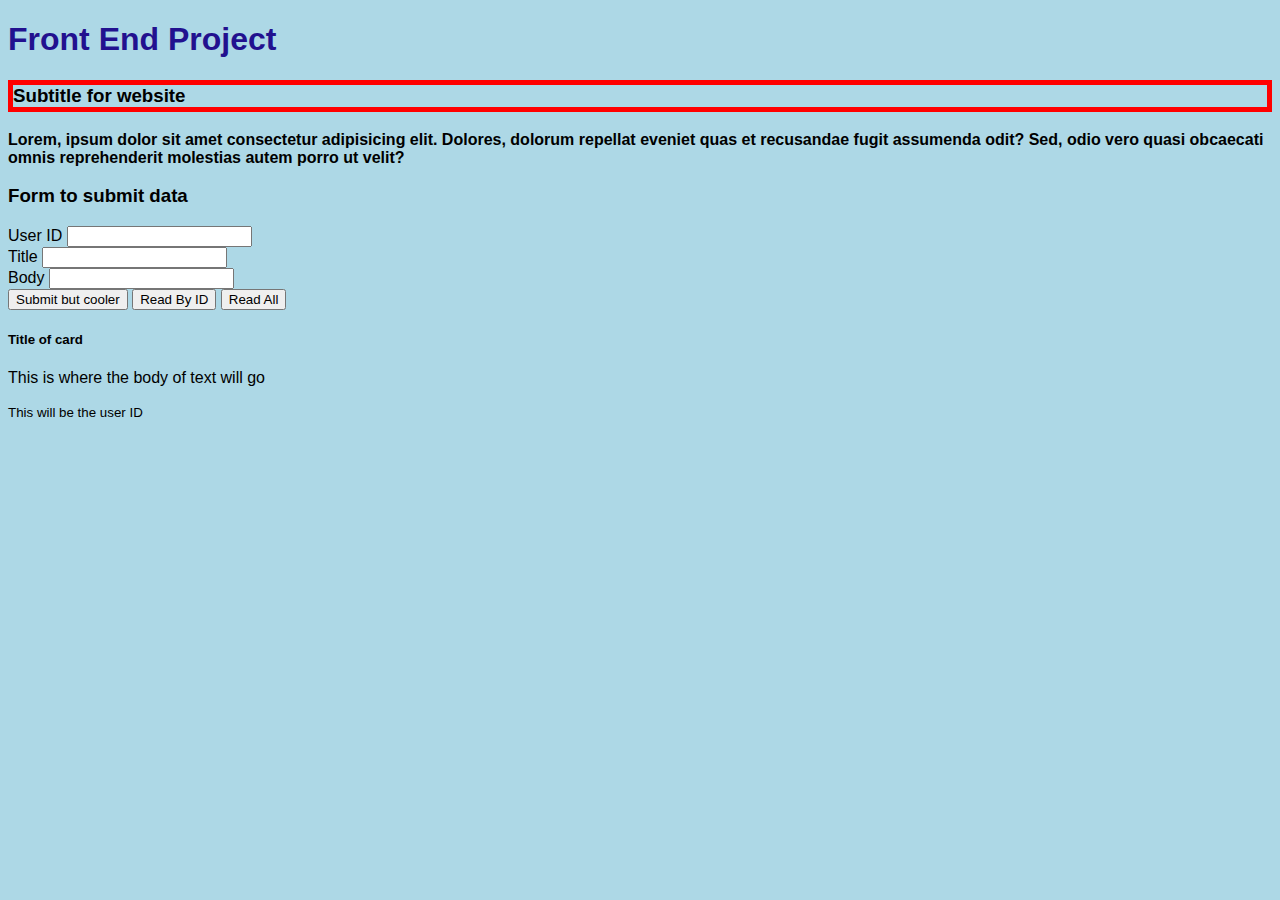
<file: Cohort1/index.html>
<!DOCTYPE html>
<html lang="en">
  <head>
    <meta charset="UTF-8" />
    <meta http-equiv="X-UA-Compatible" content="IE=edge" />
    <meta name="viewport" content="width=device-width, initial-scale=1.0" />
    <link
      rel="stylesheet"
      href="https://cdn.jsdelivr.net/npm/bootstrap@4.6.0/dist/css/bootstrap.min.css"
      integrity="sha384-B0vP5xmATw1+K9KRQjQERJvTumQW0nPEzvF6L/Z6nronJ3oUOFUFpCjEUQouq2+l"
      crossorigin="anonymous"
    />
    <link rel="stylesheet" type="text/css" href="general.css" />
    <link rel="stylesheet" type="text/css" href="index.css" />
    <title>Front End Example</title>
  </head>
  <body>
    <h1>Front End Project</h1>
    <h3 class="borderRed">Subtitle for website</h3>
    <!-- <h3>Second Sub title</h3> -->
    <p id="paragraph">
      Lorem, ipsum dolor sit amet consectetur adipisicing elit. Dolores, dolorum
      repellat eveniet quas et recusandae fugit assumenda odit? Sed, odio vero
      quasi obcaecati omnis reprehenderit molestias autem porro ut velit?
    </p>

    <!-- <div>
      <p>This is a paragraph within a Div</p>
      <p>This is a second paragraph within a div</p>
      <div>This is a second div</div>
      <span> New Span 1 </span>
      <span> New Span 2 </span>
    </div> -->

    <!-- <div class="container">
        <div class="row">
          <div class="col-6 borderRed">
            One of three columns
          </div>
          <div class="col-4 borderRed">
            One of three columns
          </div>
          <div class="col borderRed">
            One of three columns
          </div>
        </div>
        <div class="row">
            <div class="col-4 borderRed">
              One of three columns
            </div>
            <div class="col-8 borderRed">
              One of three columns
            </div>
          </div>
          <div class="row">
            <div class="col-4 borderRed">
              One of three columns
            </div>
          </div>
      </div> -->

    <div class="formDiv container">
        <h3> Form to submit data</h3>
      <form>
        <div class="form-group">
            <label for="userIdForm"> User ID </label>
            <input type="number" class="form-control" id="userIdForm">
        </div>
        <div class="form-group">
            <label for="titleForm"> Title </label>
            <input type="text" class="form-control" id="titleForm">
        </div>
        <div class="form-group">
            <label for="bodyForm"> Body </label>
            <input type="text" class="form-control" id="bodyForm">
        </div>
        <div class="buttonGroup">
            <button type="button" class="btn btn-info" id="submitFormBtn"> Submit but cooler </button>
            <button type="button" class="btn btn-info" id="readByIdBtn"> Read By ID </button>
            <button type="button" class="btn btn-info" id="readAllBtn"> Read All  </button>
        </div>
      </form>
    </div>

    <div class="cardDiv container mt-3">
        <div class="card my-2">
            <div class="card-body">
                <h5 class="card-title">Title of card</h5>
                <p class="card-text cardBodyText"> This is where the body of text will go</p>
                <p class="card-text">
                    <small class="text-muted cardIdText">This will be the user ID</small>
                </p>
            </div>
        </div>
    </div>

    <!-- Document Object Model -->

    
    <script
      src="https://code.jquery.com/jquery-3.5.1.slim.min.js"
      integrity="sha384-DfXdz2htPH0lsSSs5nCTpuj/zy4C+OGpamoFVy38MVBnE+IbbVYUew+OrCXaRkfj"
      crossorigin="anonymous"
    ></script>
    <script
      src="https://cdn.jsdelivr.net/npm/bootstrap@4.6.0/dist/js/bootstrap.bundle.min.js"
      integrity="sha384-Piv4xVNRyMGpqkS2by6br4gNJ7DXjqk09RmUpJ8jgGtD7zP9yug3goQfGII0yAns"
      crossorigin="anonymous"
    ></script>
    <script src="index.js"></script>
  </body>
</html>
</file>
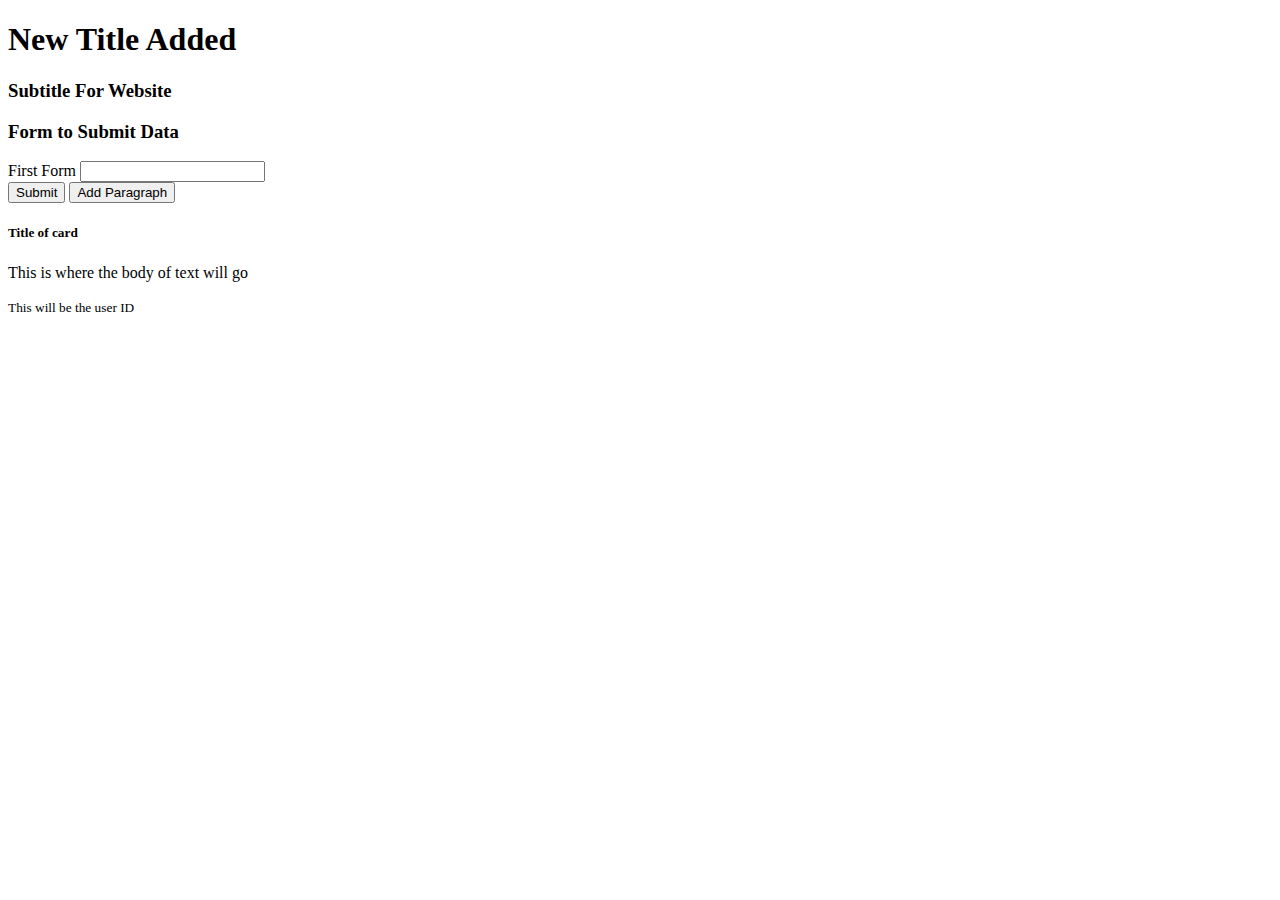
<file: SkeletonCode/index.html>
<!DOCTYPE html>
<html lang="en">
  <head>
    <meta charset="UTF-8" />
    <meta http-equiv="X-UA-Compatible" content="IE=edge" />
    <meta name="viewport" content="width=device-width, initial-scale=1.0" />
    <title>Document</title>
    <!-- Add BootStrap CSS -->
    <link
      rel="stylesheet"
      href="https://cdn.jsdelivr.net/npm/bootstrap@4.6.0/dist/css/bootstrap.min.css"
      integrity="sha384-B0vP5xmATw1+K9KRQjQERJvTumQW0nPEzvF6L/Z6nronJ3oUOFUFpCjEUQouq2+l"
      crossorigin="anonymous"
    />
  </head>
  <body>
      <div class="container headerDiv">
        <h1>Front End Skeleton</h1>
        <h3>Subtitle For Website</h3>
      </div>

<!-- Add the rest of form functions -->
    <div class="container formDiv">
      <h3>Form to Submit Data</h3>
      <form>
        <div class="form-group">
          <label for="userIdForm"> First Form </label>
          <input type="number" class="form-control" id="userIdForm" />
        </div>
      </form>
    </div>

    <!-- Add more Button Functions  -->
    <div class="container buttonGroup">
        <button type="button" class="btn btn-info" id="submitBtn"> Submit </button>
        <button type="button" class="btn btn-success" id="addBtn"> Add Paragraph </button>
    </div>

    <!-- Example Card, take form values to populate card values -->
    <div class="container cardDiv">
        <div class="card my-2">
            <div class="card-body">
                <h5 class="card-title">Title of card</h5>
                <p class="card-text cardBodyText"> This is where the body of text will go</p>
                <p class="card-text">
                    <small class="text-muted cardIdText">This will be the user ID</small>
                </p>
            </div>
        </div>
    </div>

    <!-- BootStrap JS  -->
    <script
      src="https://code.jquery.com/jquery-3.5.1.slim.min.js"
      integrity="sha384-DfXdz2htPH0lsSSs5nCTpuj/zy4C+OGpamoFVy38MVBnE+IbbVYUew+OrCXaRkfj"
      crossorigin="anonymous"
    ></script>
    <script
      src="https://cdn.jsdelivr.net/npm/bootstrap@4.6.0/dist/js/bootstrap.bundle.min.js"
      integrity="sha384-Piv4xVNRyMGpqkS2by6br4gNJ7DXjqk09RmUpJ8jgGtD7zP9yug3goQfGII0yAns"
      crossorigin="anonymous"
    ></script>
    <script src="index.js"></script>
  </body>
</html>
</file>
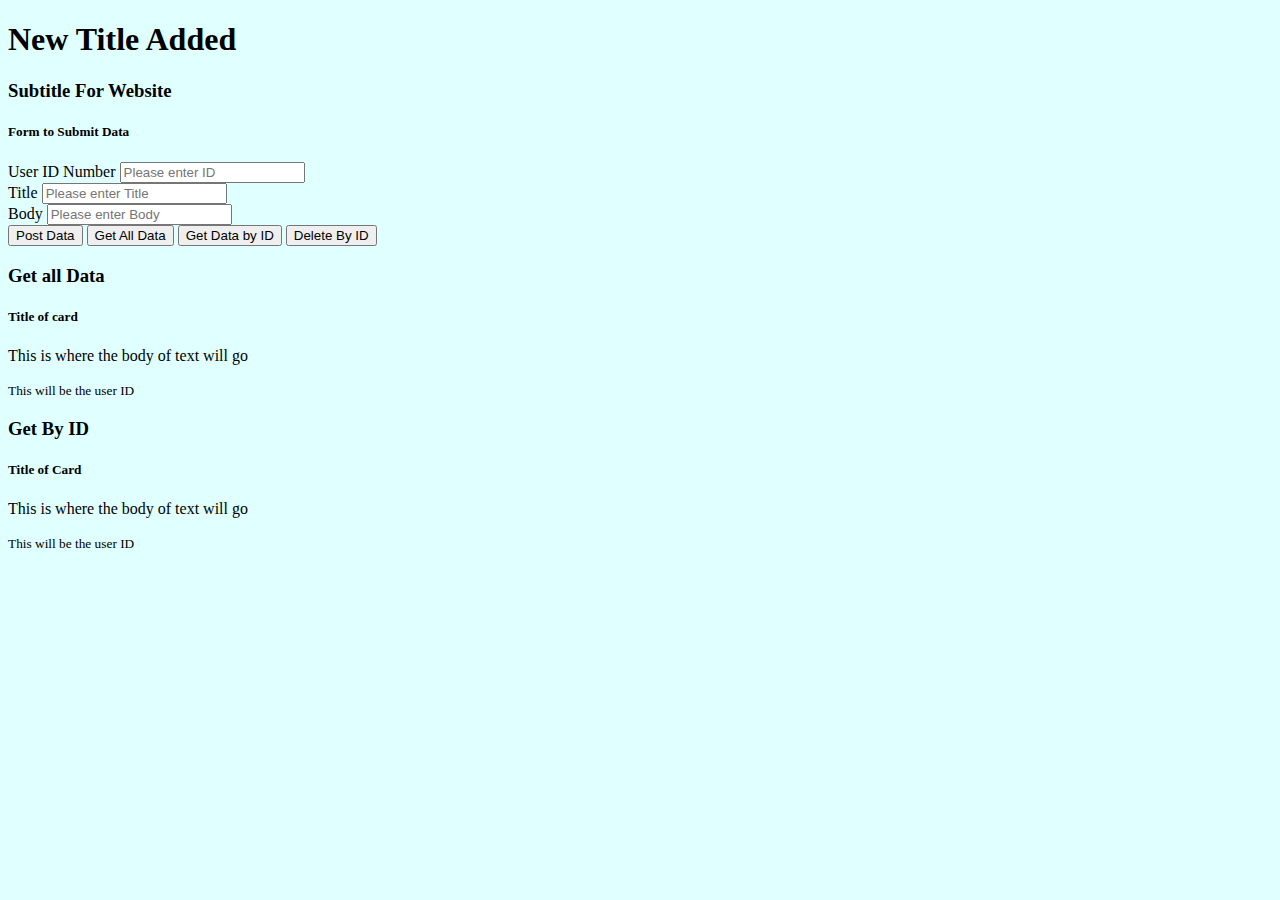
<file: Cohort2/SkeletonCode/index.html>
<!DOCTYPE html>
<html lang="en">
  <head>
    <meta charset="UTF-8" />
    <meta http-equiv="X-UA-Compatible" content="IE=edge" />
    <meta name="viewport" content="width=device-width, initial-scale=1.0" />
    <title>Document</title>
    <!-- Add BootStrap CSS -->
    <link
      rel="stylesheet"
      href="https://cdn.jsdelivr.net/npm/bootstrap@4.6.0/dist/css/bootstrap.min.css"
      integrity="sha384-B0vP5xmATw1+K9KRQjQERJvTumQW0nPEzvF6L/Z6nronJ3oUOFUFpCjEUQouq2+l"
      crossorigin="anonymous"
    />
    <link rel="stylesheet" type="text/css" href="CSS/index.css">
  </head>
  <body>
      <div class="container headerDiv">
        <h1>Front End Skeleton</h1>
        <h3>Subtitle For Website</h3>
      </div>

<!-- Add the rest of form functions -->
    <div class="container formDiv">
      <h5>Form to Submit Data</h3>
      <form>
        <div class="form-group">
          <label for="userIdForm"> User ID Number </label>
          <input type="number" class="form-control" id="userIdForm" placeholder="Please enter ID" />
        </div>

        <div class="form-group">
          <label for="titleForm"> Title </label>
          <input type="text" class="form-control" id="titleForm" placeholder="Please enter Title" />
        </div>

        <div class="form-group">
          <label for="bodyForm"> Body </label>
          <input type="text" class="form-control" id="bodyForm" placeholder="Please enter Body" />
        </div>
      </form>
    </div>

    <!-- Add more Button Functions  -->
    <div class="container buttonGroup">
        <button type="button" class="btn btn-info" id="postDataBtn"> Post Data </button>
        <button type="button" class="btn btn-secondary" id="getAllDataBtn"> Get All Data </button>
        <button type="button" class="btn btn-success" id="getDataIdBtn"> Get Data by ID </button>
        <button type="button" class="btn btn-danger" id="deleteBtn"> Delete By ID </button>
        <!-- <button type="button" class="btn btn-dark" id="postToConsoleBtn"> Post To Console</button> -->
        <!-- <button type="button" class="btn btn-primary" id="newParaBtn"> Add new Paragraph</button> -->
    </div>

    <!-- Example Card, take form values to populate card values -->
    <div class="container cardDiv">
      <div class="row mt-4">
        <div class="col" id="allDataDiv">
          <h3> Get all Data</h3>


          <div class="card my-2">
            <div class="card-body">
                <h5 class="card-title" id="cardTitle">Title of card</h5>
                <p class="card-text cardBodyText" id="cardBody"> This is where the body of text will go</p>
                <p class="card-text">
                    <small class="text-muted cardIdText" id="cardId">This will be the user ID</small>
                </p>
            </div>
          </div>


        </div>
        <div class="col" id="singleDataDiv">
          <h3> Get By ID </h3>
          <div class="card my-2">
            <div class="card-body">
              <h5 class="card-title"> Title of Card</h5>
              <p class="card-text cardBodyText"> This is where the body of text will go </p>
              <p class="card-text"> 
                <small class="text-muted cardIdText"> This will be the user ID </small>
              </p>
            </div>
          </div>
        </div>
      </div>
      <!-- right here -->
    </div>

    <!-- BootStrap JS  -->
    <script
      src="https://code.jquery.com/jquery-3.5.1.slim.min.js"
      integrity="sha384-DfXdz2htPH0lsSSs5nCTpuj/zy4C+OGpamoFVy38MVBnE+IbbVYUew+OrCXaRkfj"
      crossorigin="anonymous"
    ></script>
    <script
      src="https://cdn.jsdelivr.net/npm/bootstrap@4.6.0/dist/js/bootstrap.bundle.min.js"
      integrity="sha384-Piv4xVNRyMGpqkS2by6br4gNJ7DXjqk09RmUpJ8jgGtD7zP9yug3goQfGII0yAns"
      crossorigin="anonymous"
    ></script>
    <script src="JS/index.js"></script>
  </body>
</html>
</file>
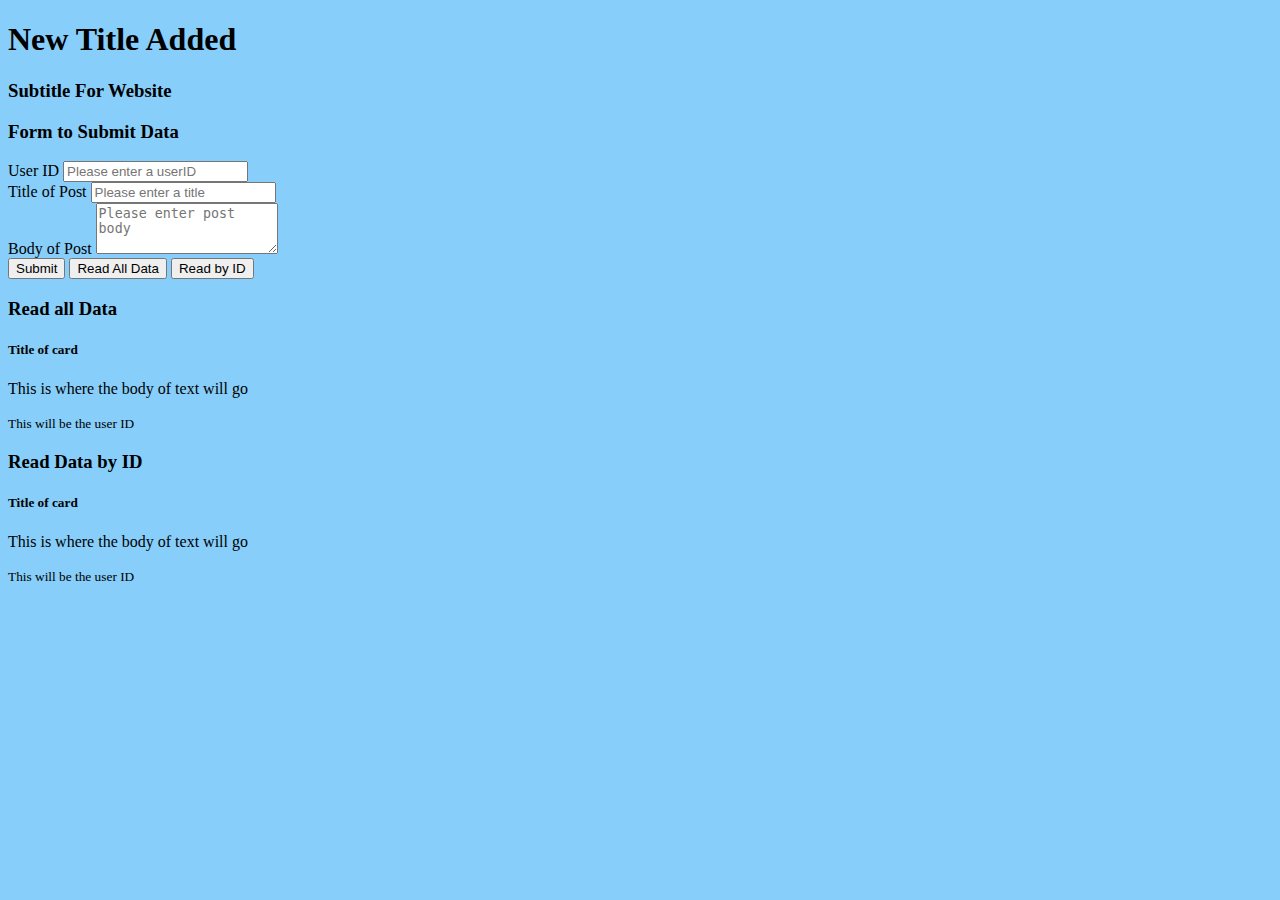
<file: Cohort3/SkeletonCode/index.html>
<!DOCTYPE html>
<html lang="en">
  <head>
    <meta charset="UTF-8" />
    <meta http-equiv="X-UA-Compatible" content="IE=edge" />
    <meta name="viewport" content="width=device-width, initial-scale=1.0" />
    <title>Document</title>
    <!-- Add BootStrap CSS -->
    <link
      rel="stylesheet"
      href="https://cdn.jsdelivr.net/npm/bootstrap@4.6.0/dist/css/bootstrap.min.css"
      integrity="sha384-B0vP5xmATw1+K9KRQjQERJvTumQW0nPEzvF6L/Z6nronJ3oUOFUFpCjEUQouq2+l"
      crossorigin="anonymous"
    />
    <link rel="stylesheet" type="text/css" href="CSS/index.css">
  </head>

  <body>
      <div class="container headerDiv">
        <h1>Front End Skeleton</h1>
        <h3>Subtitle For Website</h3>
      </div>

<!-- Add the rest of form functions -->
    <div class="container formDiv">
      <h3>Form to Submit Data</h3>
      <form>
        <div class="form-group">
          <label for="userIdForm"> User ID </label>
          <input type="number" class="form-control" id="userIdForm" placeholder="Please enter a userID"/>
        </div>

        <div class="form-group">
          <label for="titleForm">Title of Post</label>
          <input type="text" class="form-control" id="titleForm" placeholder="Please enter a title">
        </div>

        <div class="form-group">
          <label for="bodyForm">Body of Post</label>
          <textarea class="form-control" id="bodyForm" rows="3" placeholder="Please enter post body"></textarea>
        </div>
      </form>
    </div>

    <!-- Add more Button Functions  -->
    <div class="container buttonDiv">
        <button type="button" class="btn btn-info" id="submitBtn"> Submit </button>
        <button type="button" class="btn btn-secondary" id="readAllBtn"> Read All Data </button>
        <button type="button" class="btn btn-primary" id="readByIdBtn"> Read by ID </button>
      </div>

    <!-- Example Card, take form values to populate card values -->
    <div class="container cardDiv mt-3">
      <div class="row">
        <div class="col" id="readAllDiv">
          <h3> Read all Data </h3>
          <div class="card my-2">
            <div class="card-body">
                <h5 class="card-title cardTitleText" >Title of card</h5>
                <p class="card-text cardBodyText"> This is where the body of text will go</p>
                <p class="card-text">
                    <small class="text-muted cardIdText">This will be the user ID</small>
                </p>
            </div>
          </div>
        </div>
        <div class="col" id="readOneDiv">
          <h3> Read Data by ID</h3>
          <div class="card my-2">
            <div class="card-body">
                <h5 class="card-title">Title of card</h5>
                <p class="card-text cardBodyText"> This is where the body of text will go</p>
                <p class="card-text">
                    <small class="text-muted cardIdText">This will be the user ID</small>
                </p>
            </div>
          </div>
        </div>
      </div>
    </div>

    <!-- BootStrap JS  -->
    <script
      src="https://code.jquery.com/jquery-3.5.1.slim.min.js"
      integrity="sha384-DfXdz2htPH0lsSSs5nCTpuj/zy4C+OGpamoFVy38MVBnE+IbbVYUew+OrCXaRkfj"
      crossorigin="anonymous"
    ></script>
    <script
      src="https://cdn.jsdelivr.net/npm/bootstrap@4.6.0/dist/js/bootstrap.bundle.min.js"
      integrity="sha384-Piv4xVNRyMGpqkS2by6br4gNJ7DXjqk09RmUpJ8jgGtD7zP9yug3goQfGII0yAns"
      crossorigin="anonymous"
    ></script>
    <script src="JS/index.js"></script>
  </body>
</html>
</file>
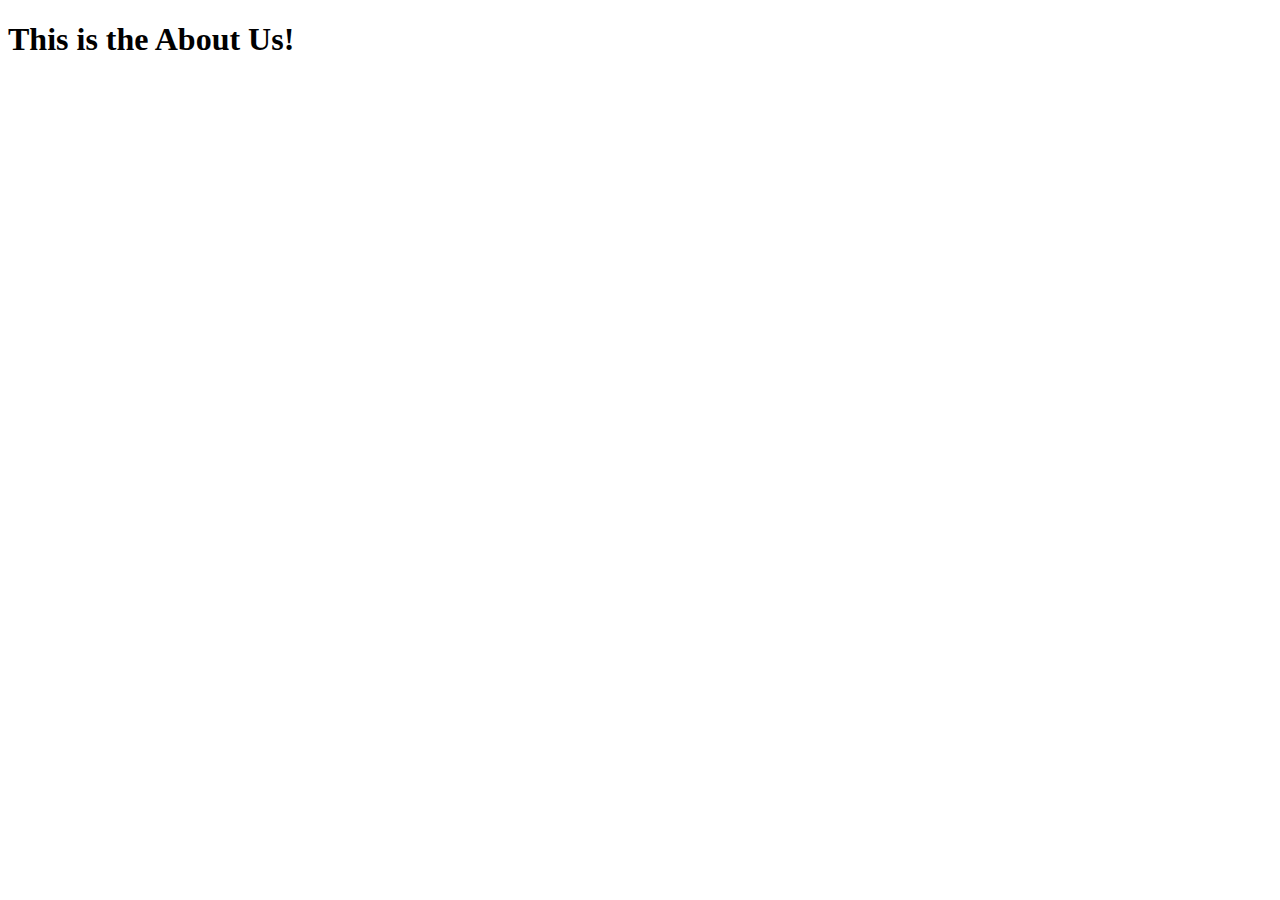
<file: Cohort3/BasicTutorial/HTML/aboutUs.html>
<!DOCTYPE html>
<html lang="en">
<head>
    <meta charset="UTF-8">
    <meta http-equiv="X-UA-Compatible" content="IE=edge">
    <meta name="viewport" content="width=device-width, initial-scale=1.0">
    <title>About Us</title>
</head>
<body>
    <h1>This is the About Us!</h1>
</body>
</html>
</file>
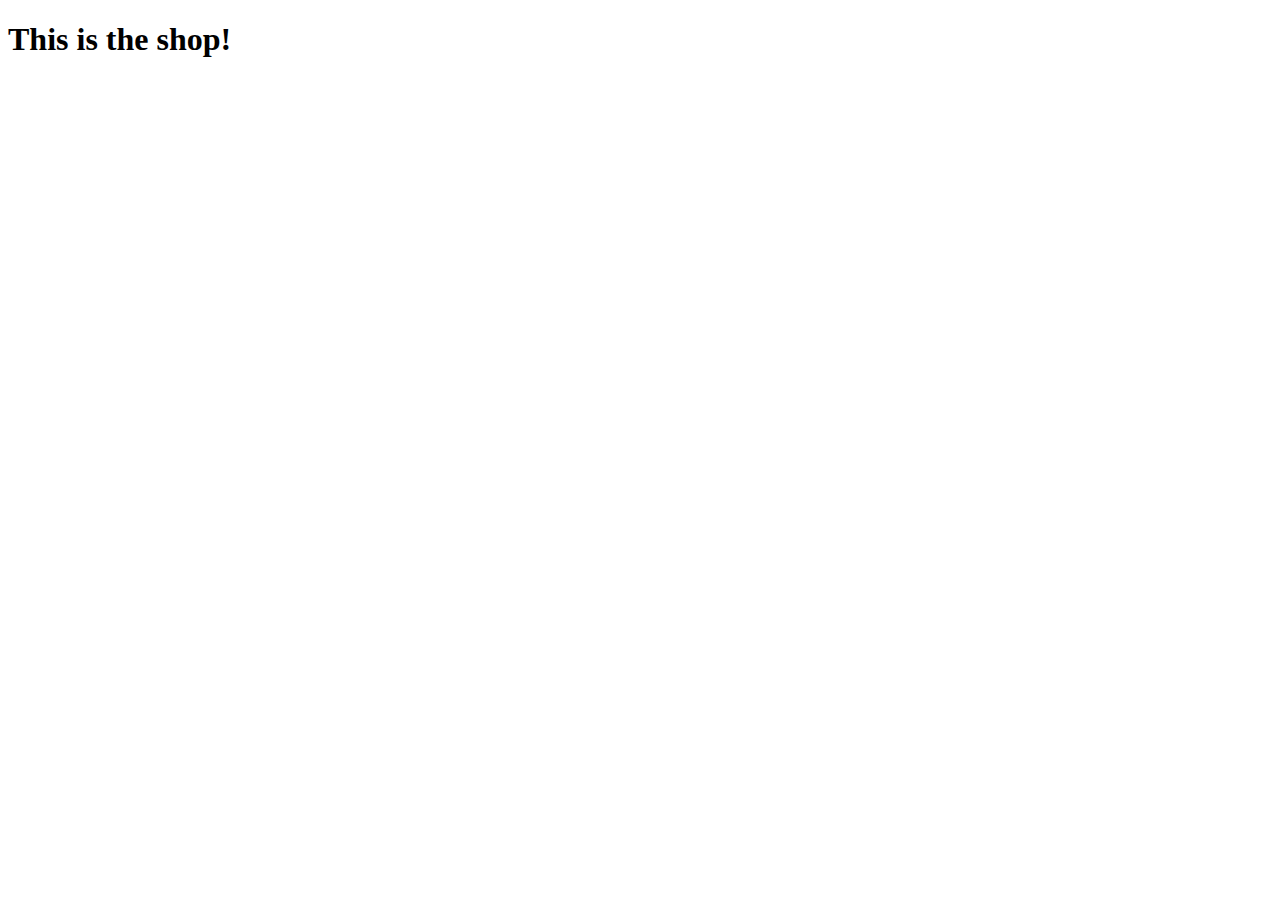
<file: Cohort3/BasicTutorial/HTML/shop.html>
<!DOCTYPE html>
<html lang="en">
<head>
    <meta charset="UTF-8">
    <meta http-equiv="X-UA-Compatible" content="IE=edge">
    <meta name="viewport" content="width=device-width, initial-scale=1.0">
    <title>Shop</title>
</head>
<body>
    <h1> This is the shop! </h1>
</body>
</html>
</file>
<file: Cohort1/general.css>
body {
    font-family: Arial, Helvetica, sans-serif;
    background-color: lightblue;
}
</file>
<file: Cohort1/index.css>
h1 {
    color: rgb(34, 17, 143);
    font-family: 'Segoe UI', Tahoma, Geneva, Verdana, sans-serif;
}

.borderRed {
    border: 5px solid red;
}

#paragraph {
    font-family: Arial, Helvetica, sans-serif;
    font-weight: bold;
}
</file>
<file: Cohort2/SkeletonCode/CSS/index.css>
body {
    background-color: lightcyan;
}

h1 {
    font-family: Georgia, 'Times New Roman', Times, serif;
}
</file>
<file: Cohort3/SkeletonCode/CSS/index.css>
body {
    background-color: lightskyblue;
}
</file>
